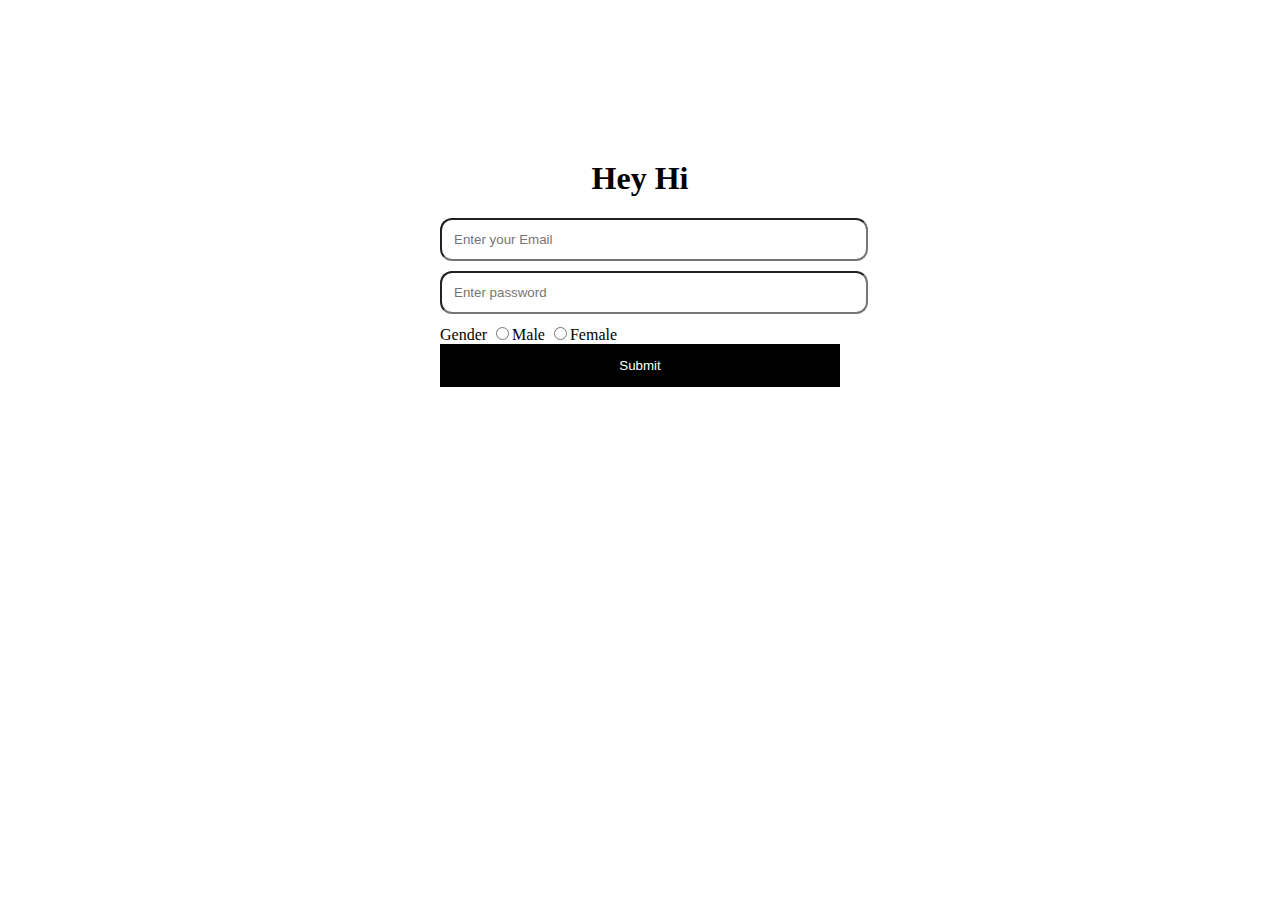
<file: index.html>
<!DOCTYPE html>
<html lang="en">
<head>
    <meta charset="UTF-8">
    <meta name="viewport" content="width=device-width, initial-scale=1.0">
    <title>Document</title>
    <style>
        .form{
            margin: 160px auto;
            width: 400px;
            
        }
        input[type=text],[type=password]{
            width: 100%;
            margin-bottom: 10px;
            padding: 12px;
            border-radius: 12px;
          
        }
        .btn{
            padding:14px;
            border: none;
            color: white;
            background-color: black;
           width: 100%;
        }
    </style>
</head>
<body>
    <!-- <table border="3">
        <tr>
            <th>Name</th>
            <th>Color</th>
            <th>Taste</th>
        </tr>
        <tr>
            <td>mongo</td>
            <td>Green</td>
            <td>sweet</td>
        </tr>
        <tr>
            <td>orange</td>
            <td>Gold</td>
            <td>Bitter</td>
        </tr>
    </table>

    <div class="">
        <ol  type="A" start="26">
            <li>Lorem.</li>
            <li>Lorem, ipsum.</li>
            <li>Lorem, ipsum dolor.</li>
        </ol>
        <ul type="" style="font-size: 30px;">
            <li>Lorem, ipsum.</li>
            <li>hi helo</li>
            <li>eating</li>
        </ul>
    </div> -->
    <div class="form">
    <h1 style="text-align: center;">Hey Hi</h1>
    <form action="">
        <input type="text" placeholder="Enter your Email" required minlength="3" maxlength="50">
        <input type="password" name="" id="" placeholder="Enter password" required>
         <div>
            <label for="Gender">Gender</label>
            <input type="radio" name="Gender" id="">Male
            <input type="radio" name="Gender">Female
         </div>
        <button class="btn" type="submit">Submit</button>
    </form>
      
    </div>
  
</body>
</html>
</file>
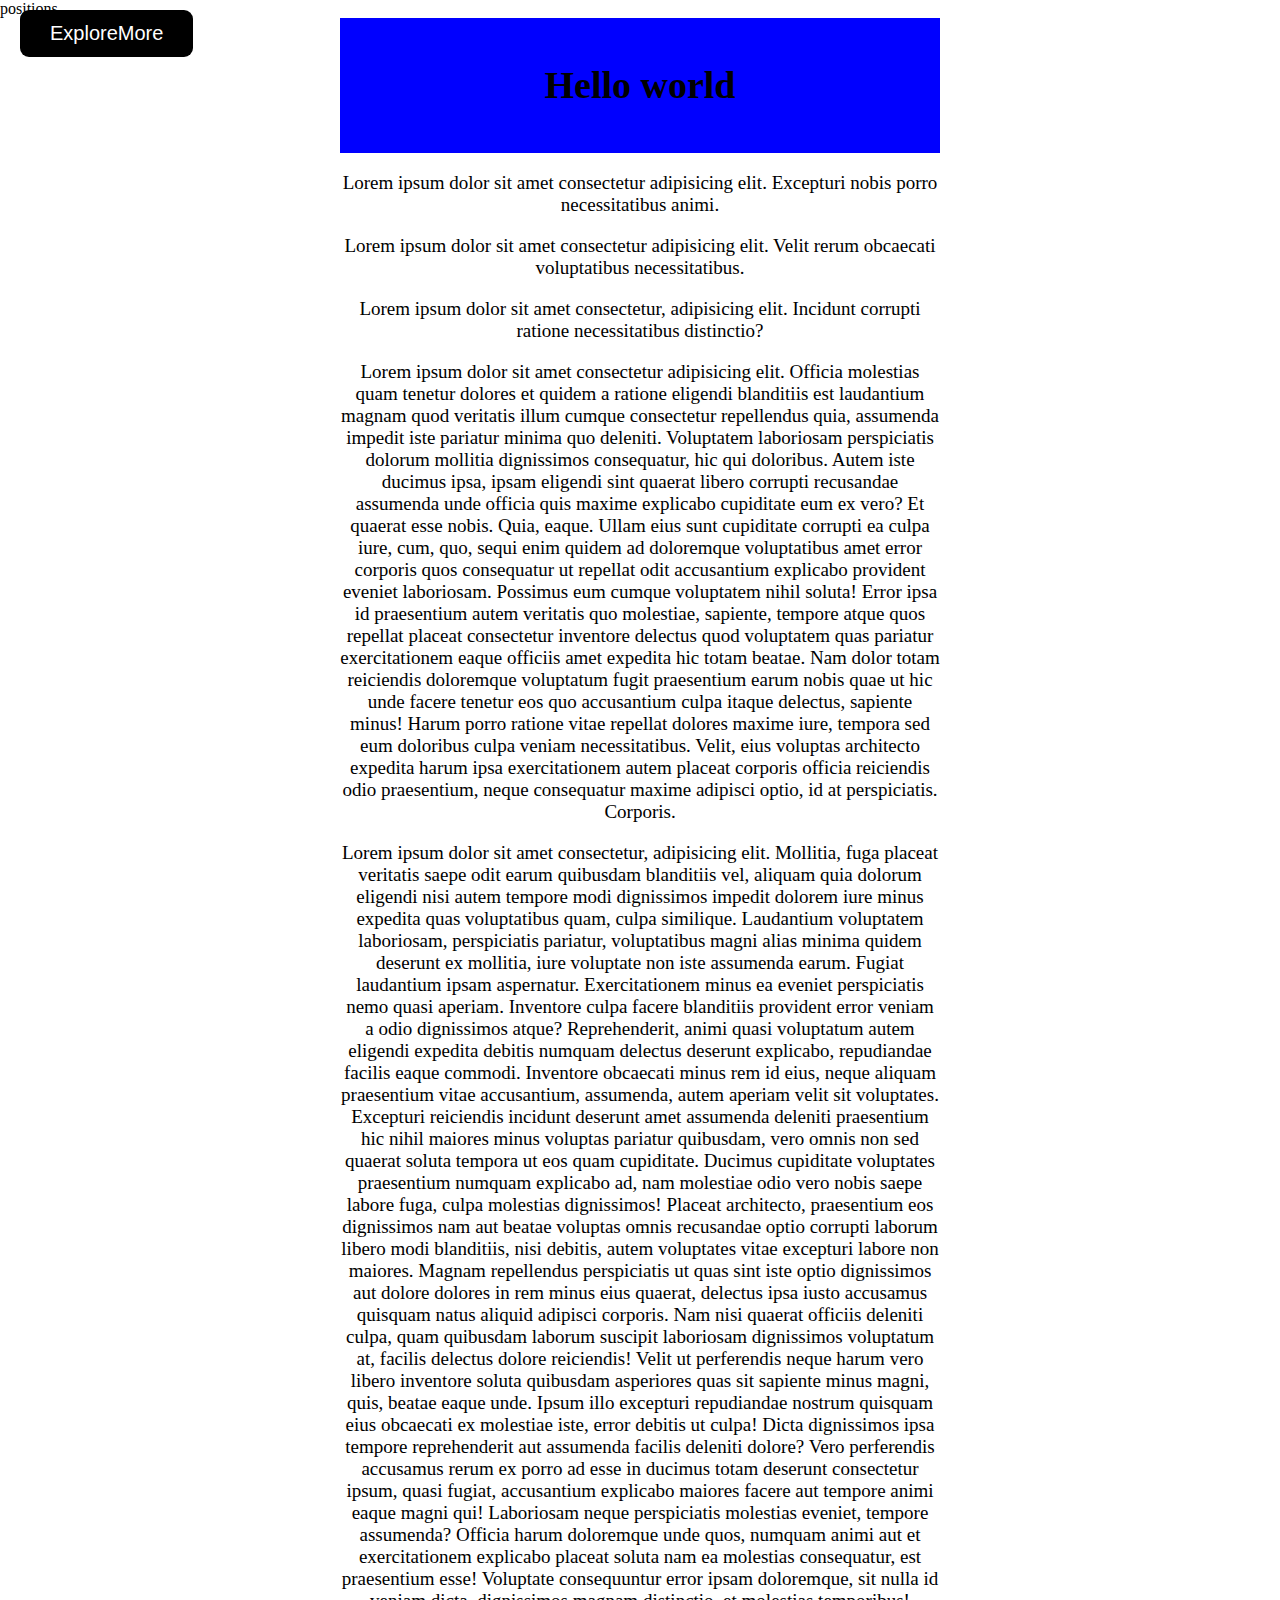
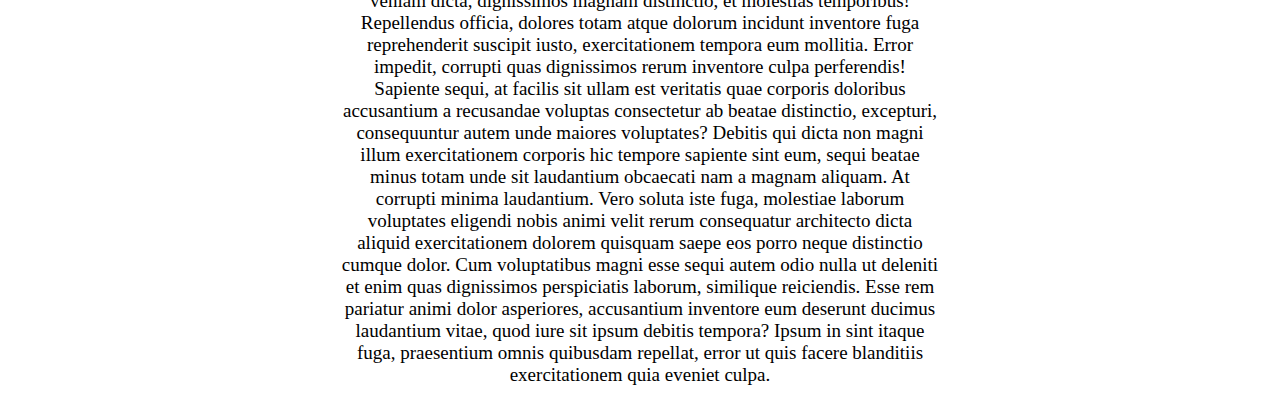
<file: positions/index.html>
<!DOCTYPE html>
<html lang="en">
<head>
    <meta charset="UTF-8">
    <meta name="viewport" content="width=device-width, initial-scale=1.0">
    <title>Document</title>
    <style>
        body{
            margin: 0;
        }
        .card{
            margin: 120px auto;
            width: 900px;
            height: 600px;
             border: 4px solid lightgray;
             position: relative;
           
        }
        .red{
            width:120px;
            height: 120px;
            background-color: red;
            position:absolute;
            right: 0;
            top:0;
        }
        .blue{
            width:300px;
            height:300px;
            background-color:blue;
            position: absolute;
        }
        .green{
            width: 150px;
            height: 150px;
            background-color: green;
            position: absolute;
        }
        button{
            background-color: black;
            color: white;
            border: none;
            padding:12px 30px;
            font-size:20px;
            border-radius:9px;
            position: fixed;
            top:10px;
            left:20px;

        }
        .text{
            margin:0px auto;
            text-align: center;
            width: 600px;
            font-size: 19px;

        }
        .nav{
           
            position: sticky;
            top:0;
            background:blue;
            padding: 20px 12px;
        }
        
    </style>
</head>
<body>
    positions
<!-- positions =>
 There are five positions 
 Static => It is deafult value-->
 <!-- <div class="card">
    <div class="red"></div>
    <div class="blue"></div>
    <div class="green"></div>
 </div> -->
 <div class="text">
    <div class="nav">
        <h1>Hello world</h1>
    </div>
    
    <p>Lorem ipsum dolor sit amet consectetur adipisicing elit. Excepturi nobis porro necessitatibus animi.</p>
    <p>Lorem ipsum dolor sit amet consectetur adipisicing elit. Velit rerum obcaecati voluptatibus necessitatibus.</p>
    <p>
        Lorem ipsum dolor sit amet consectetur, adipisicing elit. Incidunt corrupti ratione necessitatibus distinctio?
    </p>
    <p>Lorem ipsum dolor sit amet consectetur adipisicing elit. Officia molestias quam tenetur dolores et quidem a ratione eligendi blanditiis est laudantium magnam quod veritatis illum cumque consectetur repellendus quia, assumenda impedit iste pariatur minima quo deleniti. Voluptatem laboriosam perspiciatis dolorum mollitia dignissimos consequatur, hic qui doloribus. Autem iste ducimus ipsa, ipsam eligendi sint quaerat libero corrupti recusandae assumenda unde officia quis maxime explicabo cupiditate eum ex vero? Et quaerat esse nobis. Quia, eaque. Ullam eius sunt cupiditate corrupti ea culpa iure, cum, quo, sequi enim quidem ad doloremque voluptatibus amet error corporis quos consequatur ut repellat odit accusantium explicabo provident eveniet laboriosam. Possimus eum cumque voluptatem nihil soluta! Error ipsa id praesentium autem veritatis quo molestiae, sapiente, tempore atque quos repellat placeat consectetur inventore delectus quod voluptatem quas pariatur exercitationem eaque officiis amet expedita hic totam beatae. Nam dolor totam reiciendis doloremque voluptatum fugit praesentium earum nobis quae ut hic unde facere tenetur eos quo accusantium culpa itaque delectus, sapiente minus! Harum porro ratione vitae repellat dolores maxime iure, tempora sed eum doloribus culpa veniam necessitatibus. Velit, eius voluptas architecto expedita harum ipsa exercitationem autem placeat corporis officia reiciendis odio praesentium, neque consequatur maxime adipisci optio, id at perspiciatis. Corporis.</p>
    <p>Lorem ipsum dolor sit amet consectetur, adipisicing elit. Mollitia, fuga placeat veritatis saepe odit earum quibusdam blanditiis vel, aliquam quia dolorum eligendi nisi autem tempore modi dignissimos impedit dolorem iure minus expedita quas voluptatibus quam, culpa similique. Laudantium voluptatem laboriosam, perspiciatis pariatur, voluptatibus magni alias minima quidem deserunt ex mollitia, iure voluptate non iste assumenda earum. Fugiat laudantium ipsam aspernatur. Exercitationem minus ea eveniet perspiciatis nemo quasi aperiam. Inventore culpa facere blanditiis provident error veniam a odio dignissimos atque? Reprehenderit, animi quasi voluptatum autem eligendi expedita debitis numquam delectus deserunt explicabo, repudiandae facilis eaque commodi. Inventore obcaecati minus rem id eius, neque aliquam praesentium vitae accusantium, assumenda, autem aperiam velit sit voluptates. Excepturi reiciendis incidunt deserunt amet assumenda deleniti praesentium hic nihil maiores minus voluptas pariatur quibusdam, vero omnis non sed quaerat soluta tempora ut eos quam cupiditate. Ducimus cupiditate voluptates praesentium numquam explicabo ad, nam molestiae odio vero nobis saepe labore fuga, culpa molestias dignissimos! Placeat architecto, praesentium eos dignissimos nam aut beatae voluptas omnis recusandae optio corrupti laborum libero modi blanditiis, nisi debitis, autem voluptates vitae excepturi labore non maiores. Magnam repellendus perspiciatis ut quas sint iste optio dignissimos aut dolore dolores in rem minus eius quaerat, delectus ipsa iusto accusamus quisquam natus aliquid adipisci corporis. Nam nisi quaerat officiis deleniti culpa, quam quibusdam laborum suscipit laboriosam dignissimos voluptatum at, facilis delectus dolore reiciendis! Velit ut perferendis neque harum vero libero inventore soluta quibusdam asperiores quas sit sapiente minus magni, quis, beatae eaque unde. Ipsum illo excepturi repudiandae nostrum quisquam eius obcaecati ex molestiae iste, error debitis ut culpa! Dicta dignissimos ipsa tempore reprehenderit aut assumenda facilis deleniti dolore? Vero perferendis accusamus rerum ex porro ad esse in ducimus totam deserunt consectetur ipsum, quasi fugiat, accusantium explicabo maiores facere aut tempore animi eaque magni qui! Laboriosam neque perspiciatis molestias eveniet, tempore assumenda? Officia harum doloremque unde quos, numquam animi aut et exercitationem explicabo placeat soluta nam ea molestias consequatur, est praesentium esse! Voluptate consequuntur error ipsam doloremque, sit nulla id veniam dicta, dignissimos magnam distinctio, et molestias temporibus! Repellendus officia, dolores totam atque dolorum incidunt inventore fuga reprehenderit suscipit iusto, exercitationem tempora eum mollitia. Error impedit, corrupti quas dignissimos rerum inventore culpa perferendis! Sapiente sequi, at facilis sit ullam est veritatis quae corporis doloribus accusantium a recusandae voluptas consectetur ab beatae distinctio, excepturi, consequuntur autem unde maiores voluptates? Debitis qui dicta non magni illum exercitationem corporis hic tempore sapiente sint eum, sequi beatae minus totam unde sit laudantium obcaecati nam a magnam aliquam. At corrupti minima laudantium. Vero soluta iste fuga, molestiae laborum voluptates eligendi nobis animi velit rerum consequatur architecto dicta aliquid exercitationem dolorem quisquam saepe eos porro neque distinctio cumque dolor. Cum voluptatibus magni esse sequi autem odio nulla ut deleniti et enim quas dignissimos perspiciatis laborum, similique reiciendis. Esse rem pariatur animi dolor asperiores, accusantium inventore eum deserunt ducimus laudantium vitae, quod iure sit ipsum debitis tempora? Ipsum in sint itaque fuga, praesentium omnis quibusdam repellat, error ut quis facere blanditiis exercitationem quia eveniet culpa.</p>
 </div>
 <button>ExploreMore</button>
</body>
</html>
</file>
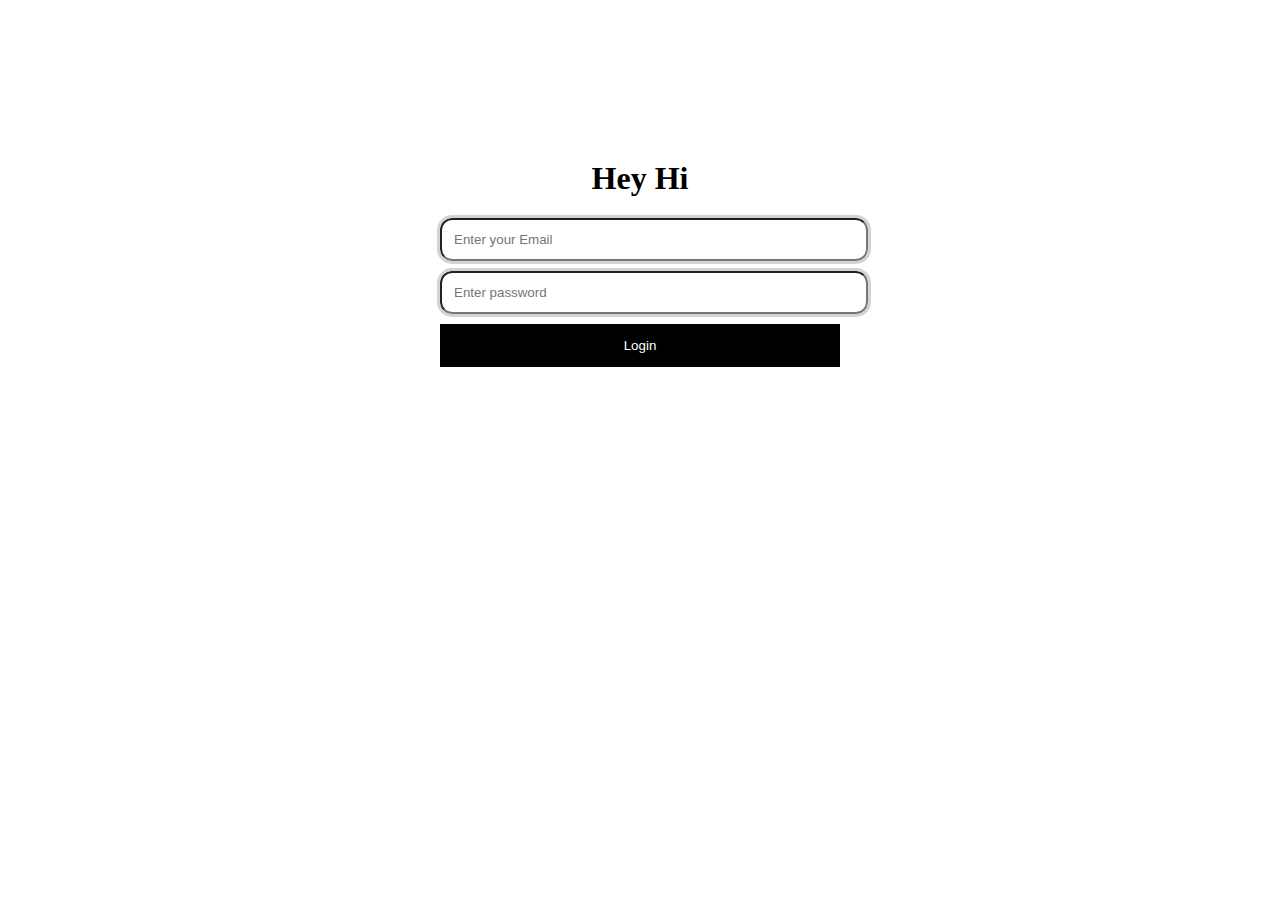
<file: app.html>
<!DOCTYPE html>
<html lang="en">
<head>
    <meta charset="UTF-8">
    <meta name="viewport" content="width=device-width, initial-scale=1.0">
    <title>Document</title>
    <style>
        .form {
            margin: 160px auto;
            width: 400px;
        }
        input {
            width: 100%;
            margin-bottom: 10px;
            padding: 12px;
            border-radius: 12px;
            outline: 3px solid lightgray;
        }
        .btn {
            padding: 14px;
            border: none;
            color: white;
            background-color: black;
            width: 100%;
        }
    </style>
</head>
<body>
    <div class="form">
        <h1 style="text-align: center;">Hey Hi</h1>
        <!-- Wrap the form with the 'form' element and add 'required' to inputs -->
        <form>
            <input type="email" placeholder="Enter your Email" required>
            <input type="password" placeholder="Enter password" required>
            <button class="btn" type="submit">Login</button>
        </form>
    </div>
</body>
</html>
</file>
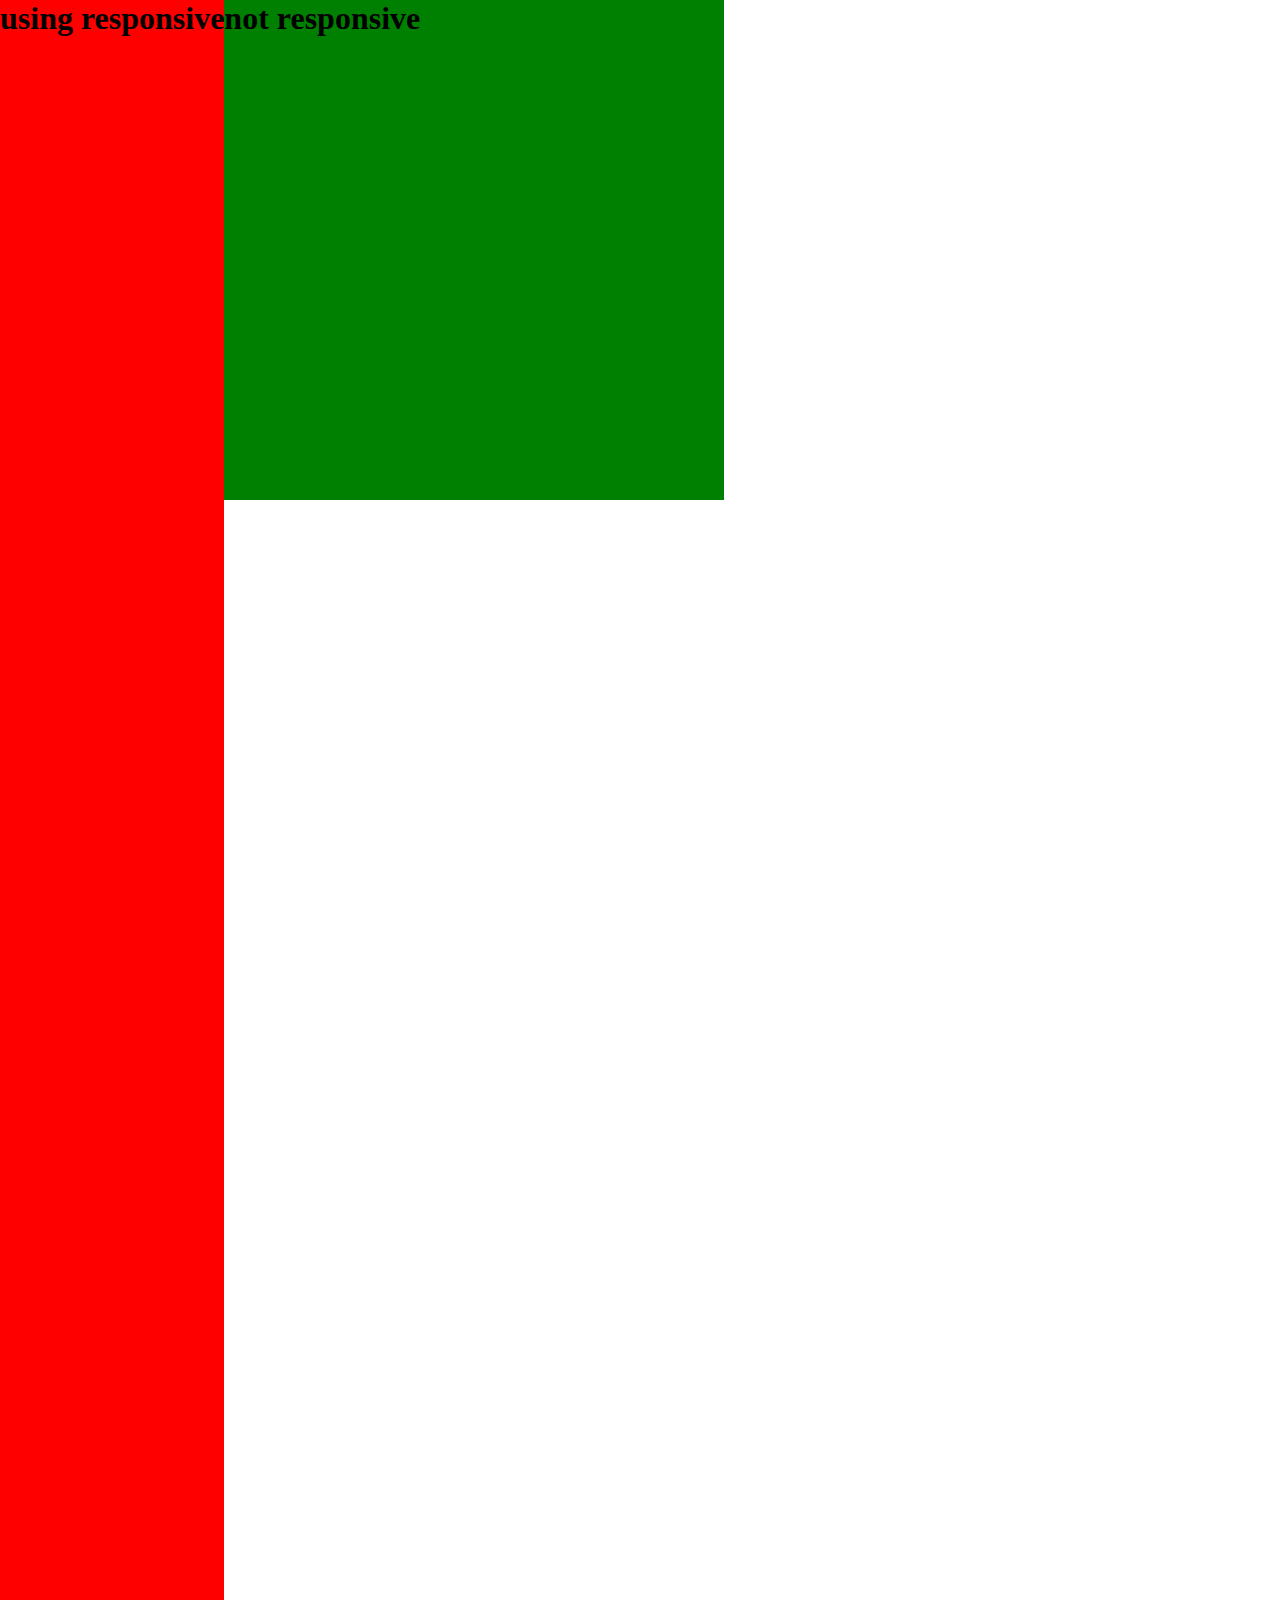
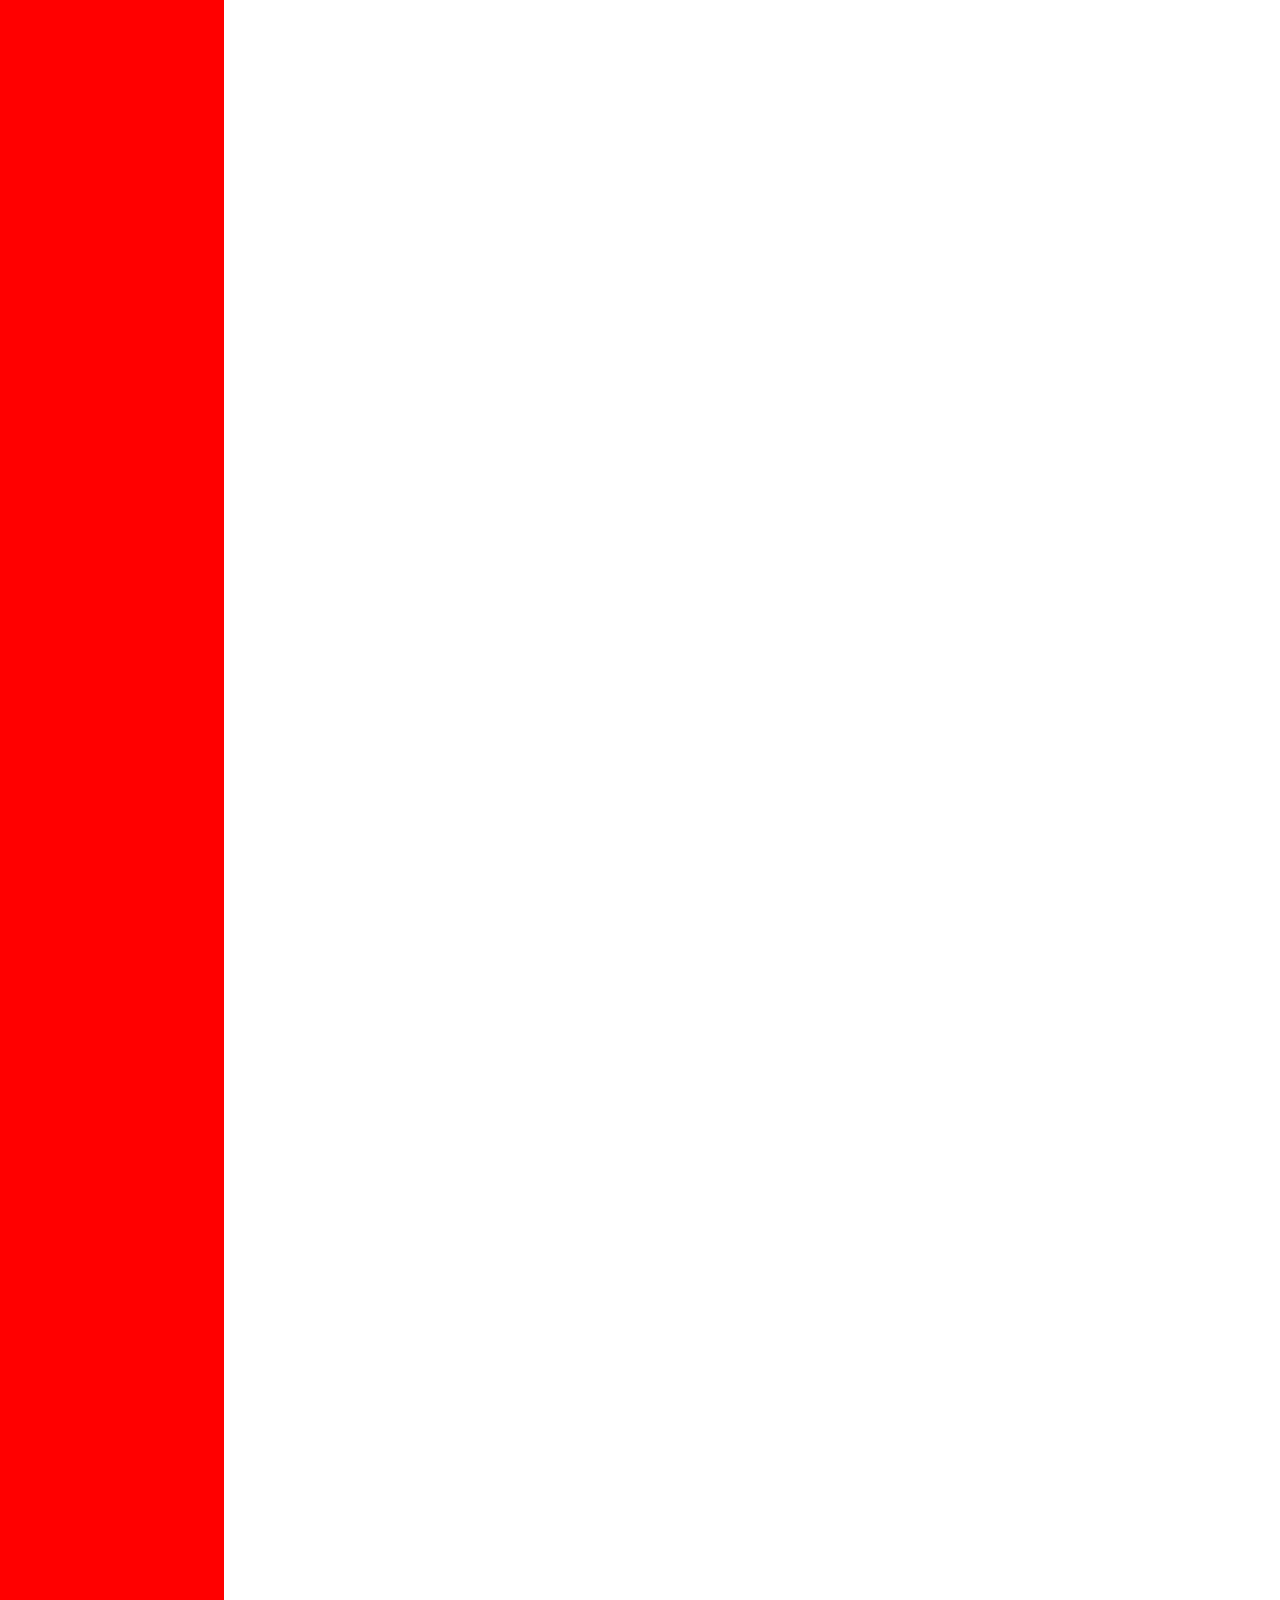
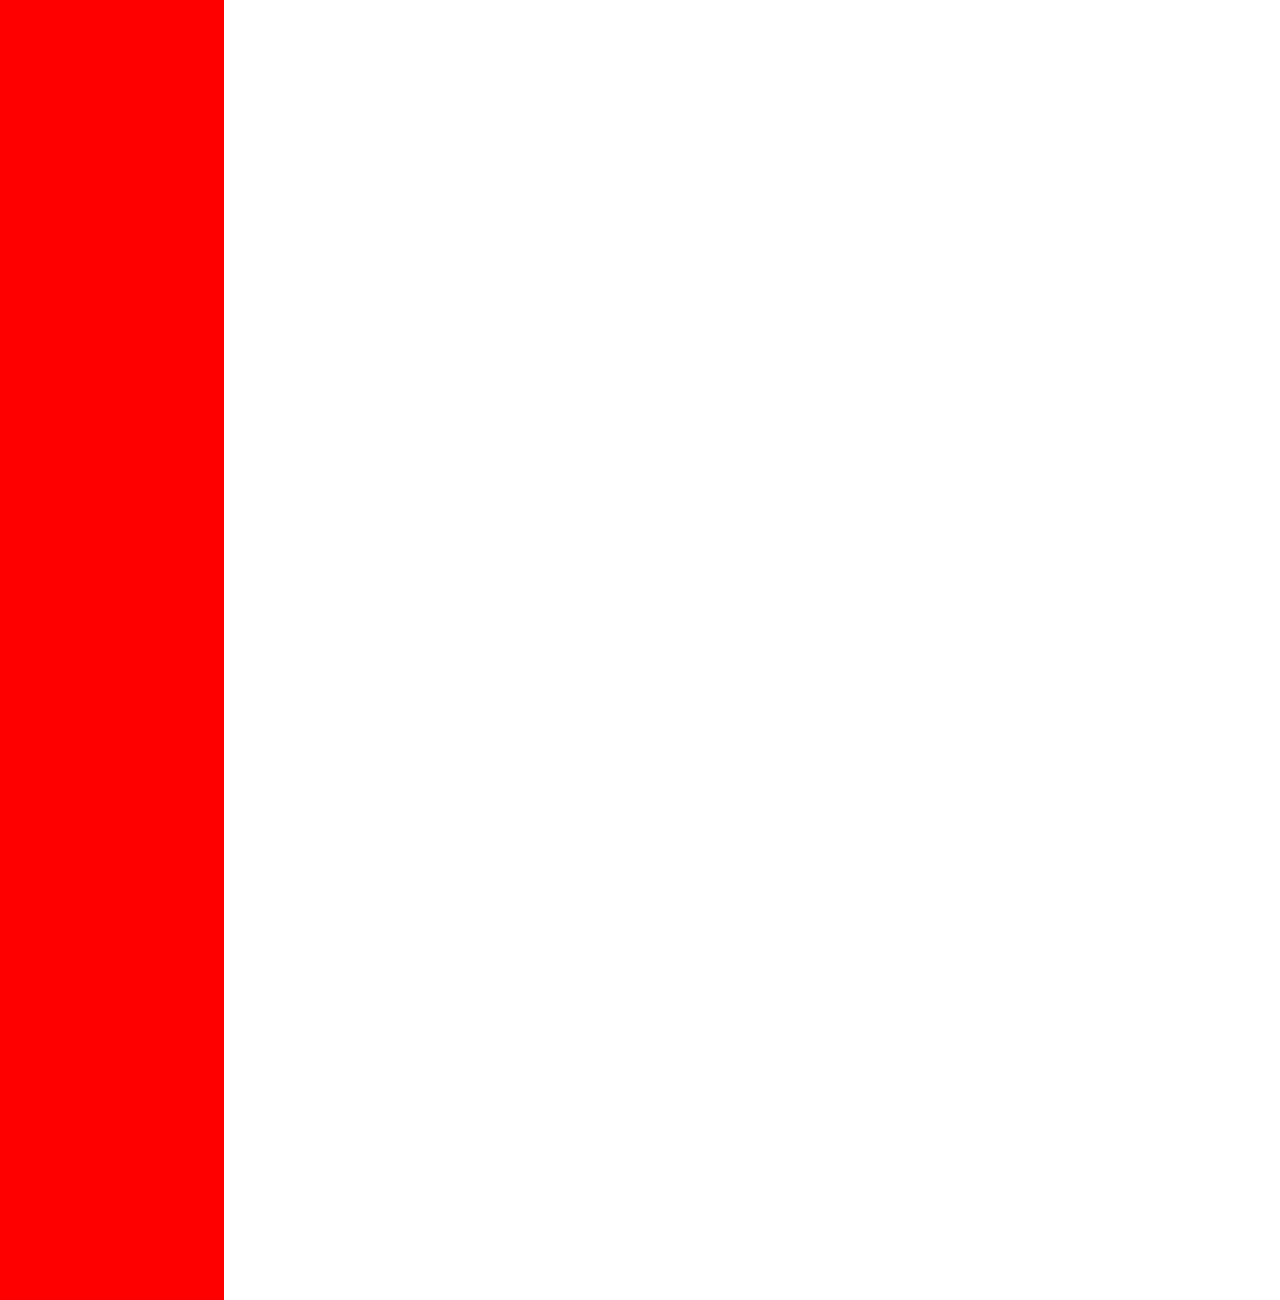
<file: pseuddoelements/inde.html>
<!DOCTYPE html>
<html lang="en">
<head>
    <meta charset="UTF-8">
    <meta name="viewport" content="width=device-width, initial-scale=1.0">
    <title>Document</title>
    <link rel="stylesheet" href="style.css">
</head>
<body>
    <div class="card">
        <!-- <img src="https://plus.unsplash.com/premium_photo-1738614647383-0435fcb26a55?w=500&auto=format&fit=crop&q=60&ixlib=rb-4.0.3&ixid=M3wxMjA3fDB8MHxmZWF0dXJlZC1waG90b3MtZmVlZHw1fHx8ZW58MHx8fHx8" alt=""> -->
         <!-- <h1>Lorem ipsum dolor sit amet consectetur adipisicing elit. Iusto asperiores dolorem quasi!</h1> -->
          <div class="color">
<h1>using responsive</h1>
          </div>
          <div class="color1">
            <h1>not responsive</h1>
          </div>
    </div>
    </div>
</body>
</html>
</file>
<file: pseuddoelements/style.css>
*{
    margin: 0;
    padding: 0;

}
body{
    font-size: 16px;
}
/* .card{
    margin: 160px auto;
    border: 2px solid lightgrey;
    width:400px;
    padding: 10px;
    border-radius: 14px;
} */
.card img{
    width:100%;
    border-radius: 14px;
}
.card::first-line{
    color:red;
}
.card::first-letter{
    font-size: 40px;
    color:blue;
}
::selection{
  background-color: black;
  color:white;
}
h1{
    
}
.card{
    display: flex;
}
.color{
    background-color: red;
    height:500vh;
    width:100wh;
}
.color1{
    background-color:green;
    height:500px;
    width:500px;
}
</file>
